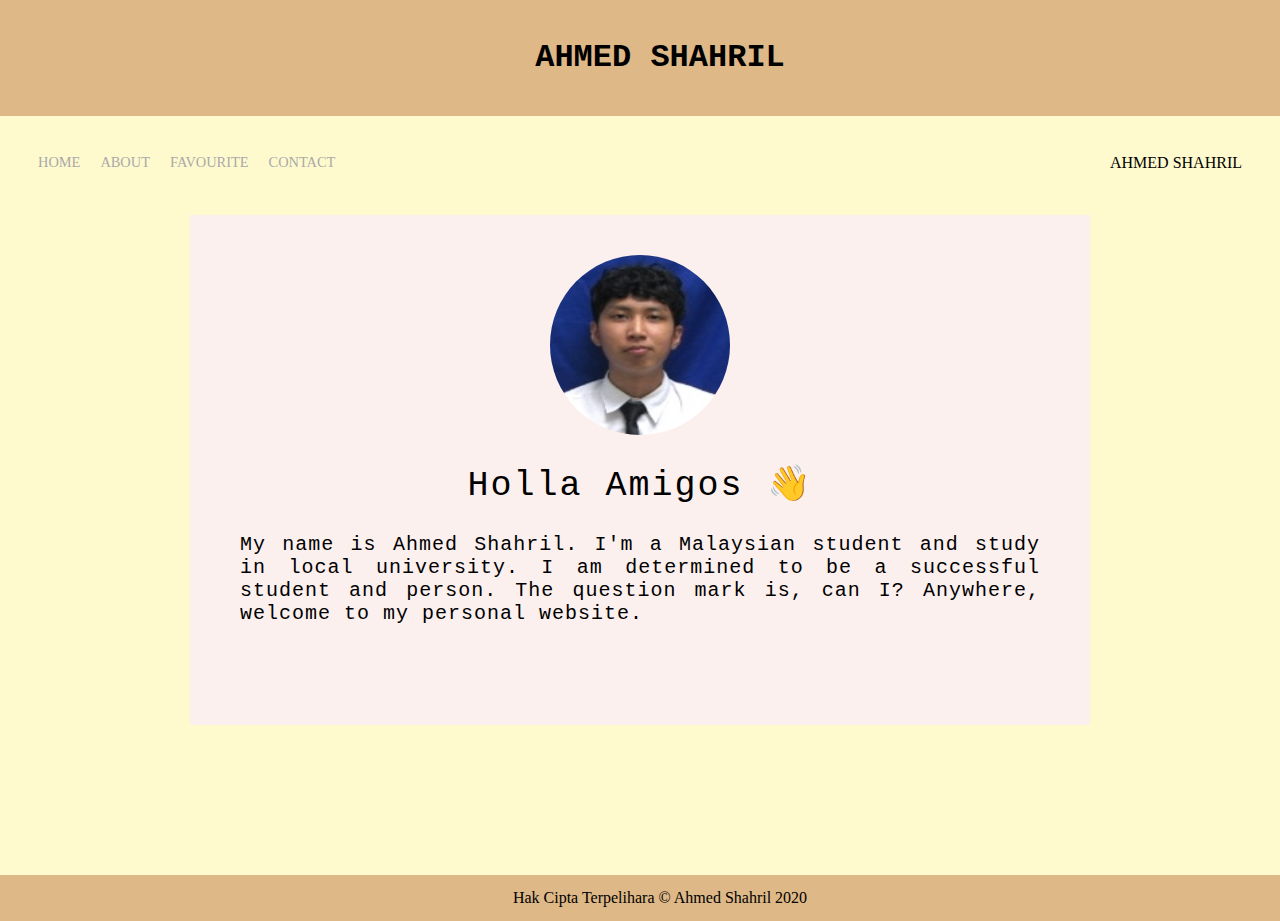
<file: index.html>
<!DOCTYPE html>
<html>
<head>
	<title>HOME</title>
	<meta name="viewport" content="width=device-width, initial-scale=1">
	<link rel="stylesheet" type="text/css" href="style.css">
	<link rel="icon" href="abc.JPG" type="image/JPG">
	
</head>




<style>
	body {
		background-color: lemonchiffon;

	}
</style>



<body>
	<div class="TT">
	<h1>AHMED SHAHRIL</h1>

</div>

	<div class="container">
		<div class="nav-wrapper">
			<div class="left-side">
				<div class="nav-link-wrapper">
					<a href="index.html">HOME</a>
				</div>

				<div class="nav-link-wrapper">
					<a href="link2.html">ABOUT</a>
				</div>

				<div class="nav-link-wrapper">
						<a href="link4.html">FAVOURITE</a>
					</div>

				<div class="nav-link-wrapper">
						<a href="link3.html">CONTACT</a>
					</div>
				</div>
			

			<div class="right-side">
			</div>
				<div class="brand">
				</div>
					<div>AHMED SHAHRIL</div>
				</div>
			
	



	<div class="box">
		<img src="formal.PNG" class="box-img">
		<h1>Holla Amigos 👋</h1>
		<h4>My name is Ahmed Shahril. I'm a Malaysian student and study in local university. I am determined to be a successful student and person. The question mark is, can I? Anywhere, welcome to my personal website.  </h4>
		
		
		

	</div>
	
<footer class="copyright"
	 style="text-align: center;">Hak Cipta Terpelihara &copy; Ahmed Shahril 2020
	</footer>
</body>

</html>
</file>
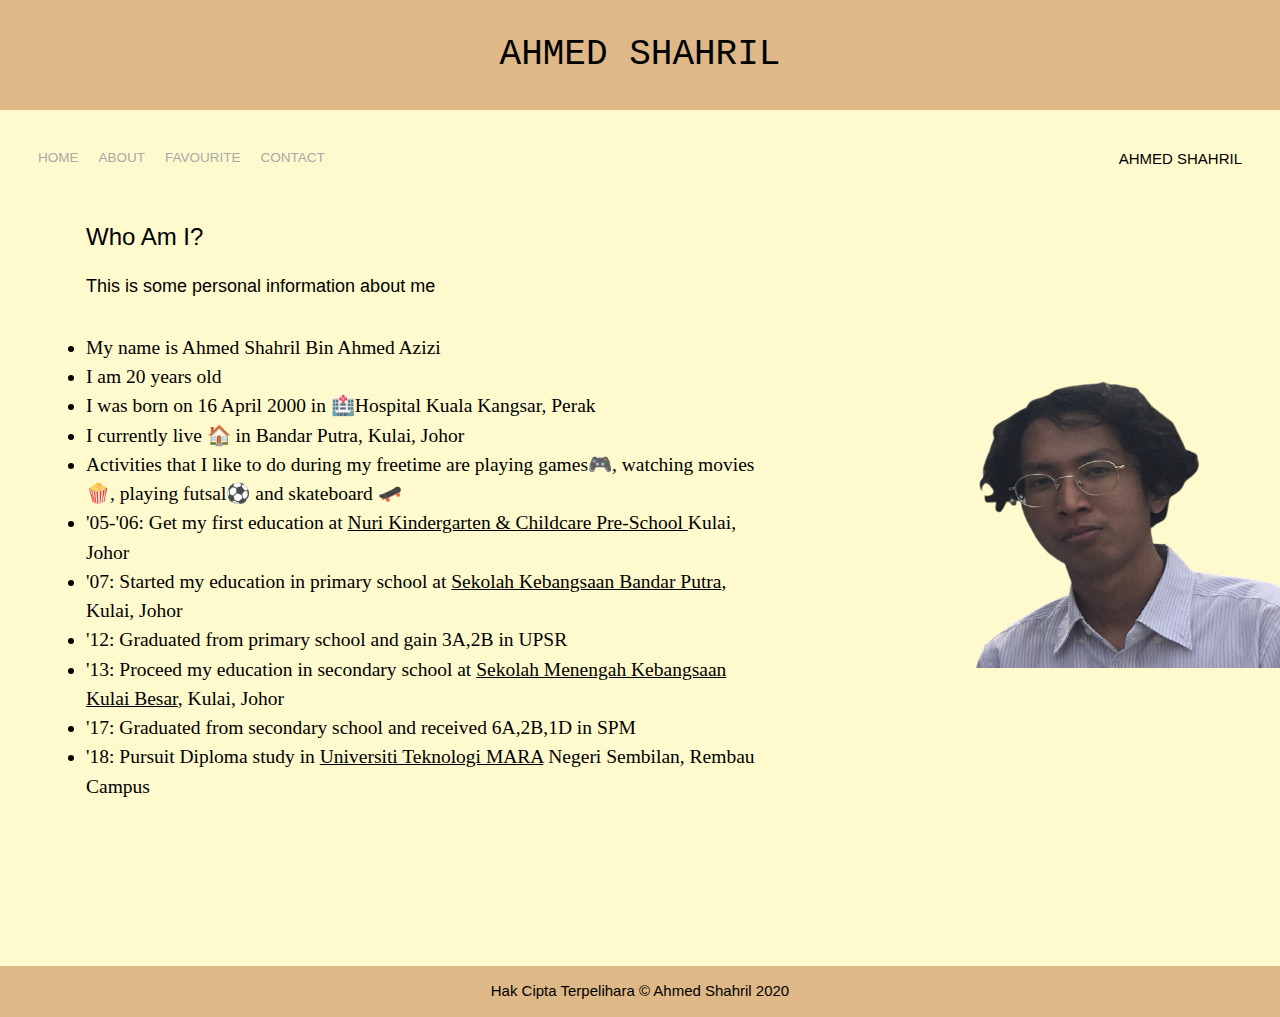
<file: link2.html>
<!DOCTYPE html>
<html>
<head>
	<title>ABOUT</title>
	<meta name="viewport" content="width=device-width, initial-scale=1">
	<link rel="stylesheet" type="text/css" href="style.css">
	<meta name="viewport" content="width=device-width, initial-scale=1">
	<link rel="stylesheet" href="https://www.w3schools.com/w3css/4/w3.css">
	<link rel="icon" href="abc.JPG" type="image/JPG">
	
</head>
<style>
	body {
		background-color: lemonchiffon;

	}
</style>

<body>
	<div class="TT">
	<h1 style="font-family: courier new">AHMED SHAHRIL</h1>

	</div>

	<div class="container">
		<div class="nav-wrapper">
			<div class="left-side"corn>
				<div class="nav-link-wrapper">
					<a href="index.html">HOME</a>
				</div>

				<div class="nav-link-wrapper">
					<a href="link2.html">ABOUT</a>
				</div>

				<div class="nav-link-wrapper">
						<a href="link4.html"> FAVOURITE</a>
					</div>

				<div class="nav-link-wrapper">
						<a href="link3.html">CONTACT</a>
					</div>
				</div>
			

			<div class="right-side">
			</div>
				<div class="brand">
				</div>
					<div>AHMED SHAHRIL</div>
				</div>
			
	

<div class="w3-container" style="margin-left: 70px;">
	<h3>Who Am I?</h3>
	<p class="w3-large">This is some personal information about me</p>
</div>


<div class="w3-row" style="margin-left: 70px">
	<div class="w3-col w3-container m7 13 w3-transparent">
		<div class="w3-col m1 w3-center w3-transparent">
		
	</div>
		<p>
			<ul style="font-size: 130%; font-family: helvatica">
			<li>My name is Ahmed Shahril Bin Ahmed Azizi</li>
			<li>I am 20 years old</li>
			<li>I was born on 16 April 2000 in 🏥Hospital Kuala Kangsar, Perak </li>
			<li>I currently live 🏠 in Bandar Putra, Kulai, Johor</li>
			<li> Activities that I like to do during my freetime are playing games🎮, watching movies🍿, playing futsal⚽ and skateboard 🛹</li>
			<li>'05-'06: Get my first education at <a href="https://www.nuri.com.my/">Nuri Kindergarten & Childcare Pre-School </a>Kulai, Johor</li>
			<li>'07: Started my education in primary school at <a href="http://www.skbandarputra.edu.my/v2/">Sekolah Kebangsaan Bandar Putra</a>, Kulai, Johor</li>
			<li>'12: Graduated from primary school and gain 3A,2B in UPSR </li>
			<li>'13: Proceed my education in secondary school at <a href="https://smkkulaibesar.edupage.org/">Sekolah Menengah Kebangsaan Kulai Besar</a>, Kulai, Johor </li>
			<li>'17: Graduated from secondary school and received 6A,2B,1D in SPM</li>
			<li>'18: Pursuit Diploma study in <a href="https://uitm.edu.my/index.php/en/">Universiti Teknologi MARA</a> Negeri Sembilan, Rembau Campus</li>
		</ul>
		</p>
  </div>
  <div class="w3-col w3-container m5 13">  
    <img src="kelantan.png" style="width: 350px; height: 350px; margin-left: 150px;">
    
  </div>
</div>

<footer class="copyright"
	 style="text-align: center;">Hak Cipta Terpelihara &copy; Ahmed Shahril 2020
	</footer>
</body>
</div>
</file>
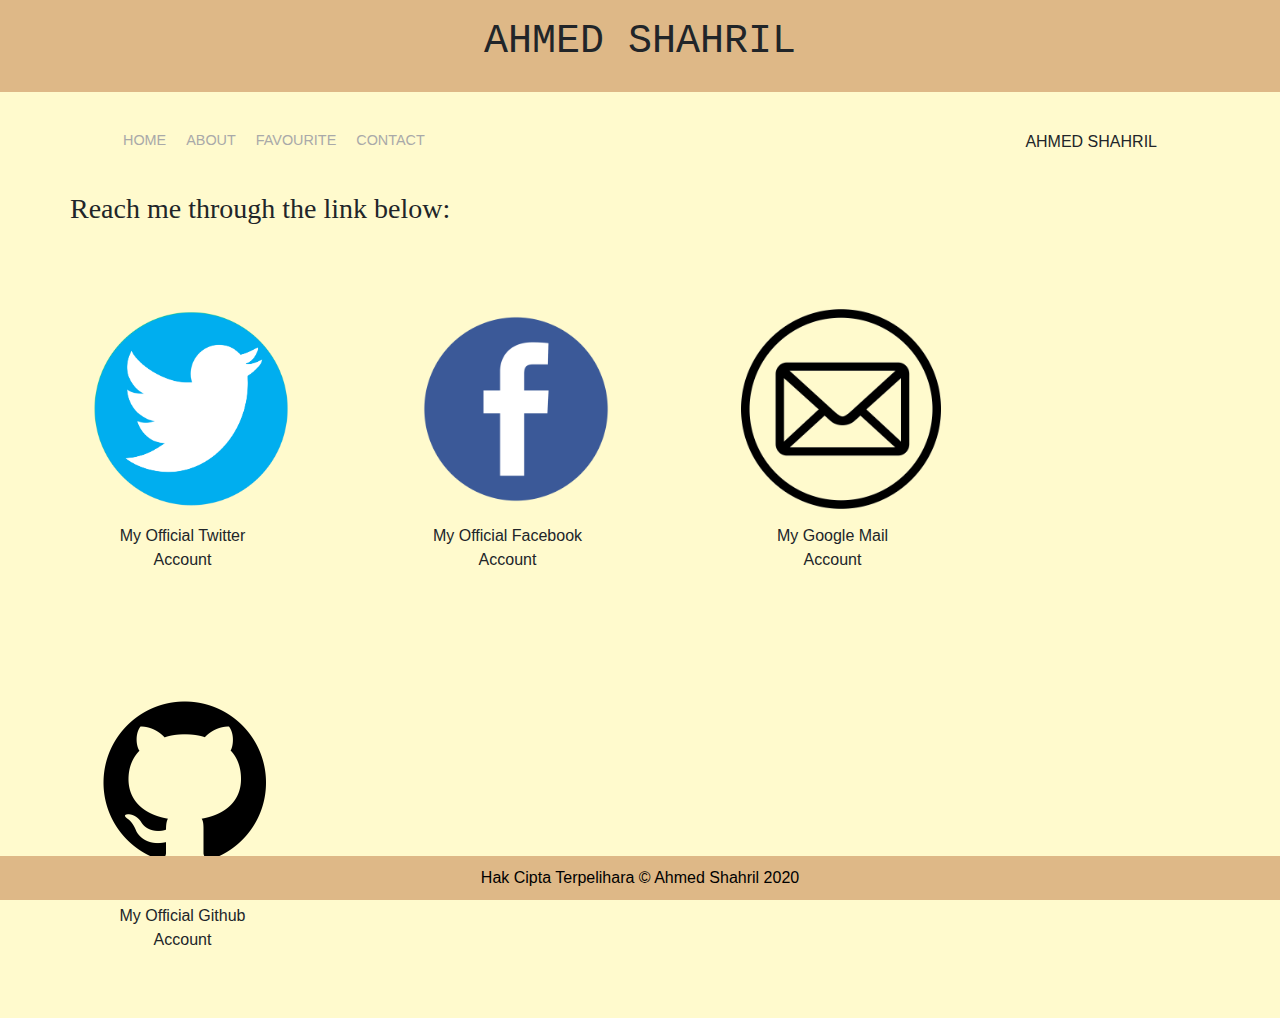
<file: link3.html>
<!DOCTYPE html>
<html>
<head>
	<title>CONTACT</title>
	<meta name="viewport" content="width=device-width, initial-scale=1">
	<link rel="stylesheet" type="text/css" href="bootstrap.css">
	<link rel="icon" href="abc.JPG" type="image/JPG">
</head>

<style>
	body {
		background-color: lemonchiffon;

	}
</style>
<body>
	<div class="TT">
	<h1>AHMED SHAHRIL</h1>
	</div>

	<div class="container">
		<div class="nav-wrapper">
			<div class="left-side">
				<div class="nav-link-wrapper">
					<a href="index.html">HOME</a>
				</div>

				<div class="nav-link-wrapper">
					<a href="link2.html">ABOUT</a>
				</div>

				<div class="nav-link-wrapper">
						<a href="link4.html">FAVOURITE</a>
					</div>

				<div class="nav-link-wrapper">
						<a href="link3.html">CONTACT</a>
					</div>
				</div>
			

			<div class="right-side">
			</div>
				<div class="brand">
				</div>
					<div>AHMED SHAHRIL</div>
				</div>
	</div>

 <h3 style="margin-left: 70px; font-family: helvatica"> Reach me through the link below: </h3>
<br>

<style>
div.contact {
  margin: 50px;
  margin-left: 90px;
  border: 1px solid transparent;
  float: left;
  width: 185px;
}

div.contact:hover {
  border: 1px solid transparent;
}

div.contact img {
  width: 100%;
  height: auto;
}

div.desc {
  padding: 15px;
  text-align: center;
}
</style>
</head>
<body>

<div class="contact">
  <a target="_blank" href="https://twitter.com/batmanisnotme">
    <img src="twitter.png" style="width: 200px"> </a>
  <div class="desc">My Official Twitter Account</div>
</div>

<div class="contact">
  <a target="_blank" href="https://www.facebook.com/ahmed.shahril/">
    <img src="facebook33.png" style="width: 200px">
  </a>
  <div class="desc">My Official Facebook Account</div>
</div>

<div class="contact">
  <a target="_blank" href="mailtoahmedshahrilahmedazizi@gmail.com">
    <img src="email33.png" style="width: 200px" ">
  </a>
  <div class="desc">My Google Mail Account</div>
</div>

<div class="contact">
  <a target="_blank" href="https://github.com/ahmedshahril">
    <img src="github16.png" style="width: 200px">
  </a>
  <div class="desc">My Official Github Account</div>
</div>
</body>

<div>
<footer class="copyright"
	 style="text-align: center;">Hak Cipta Terpelihara &copy; Ahmed Shahril 2020
	</footer>
</div>

</html>
</file>
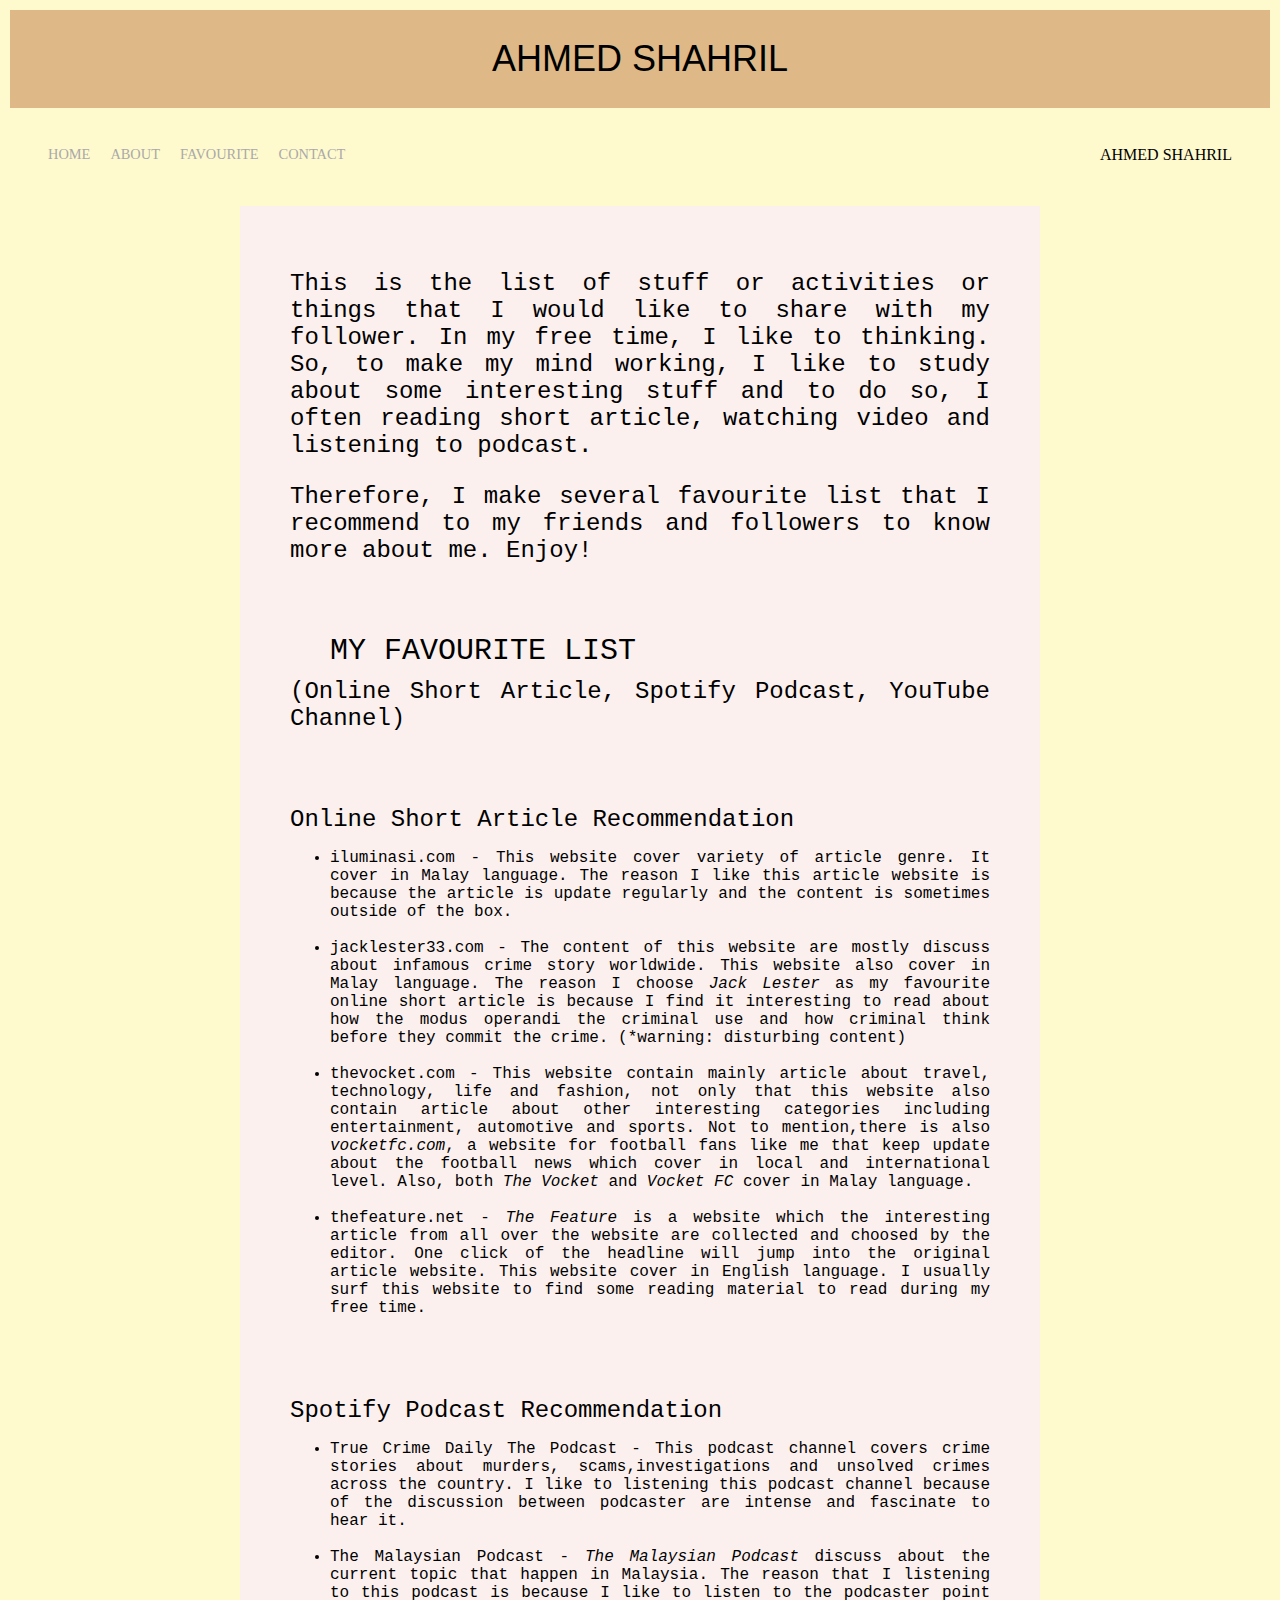
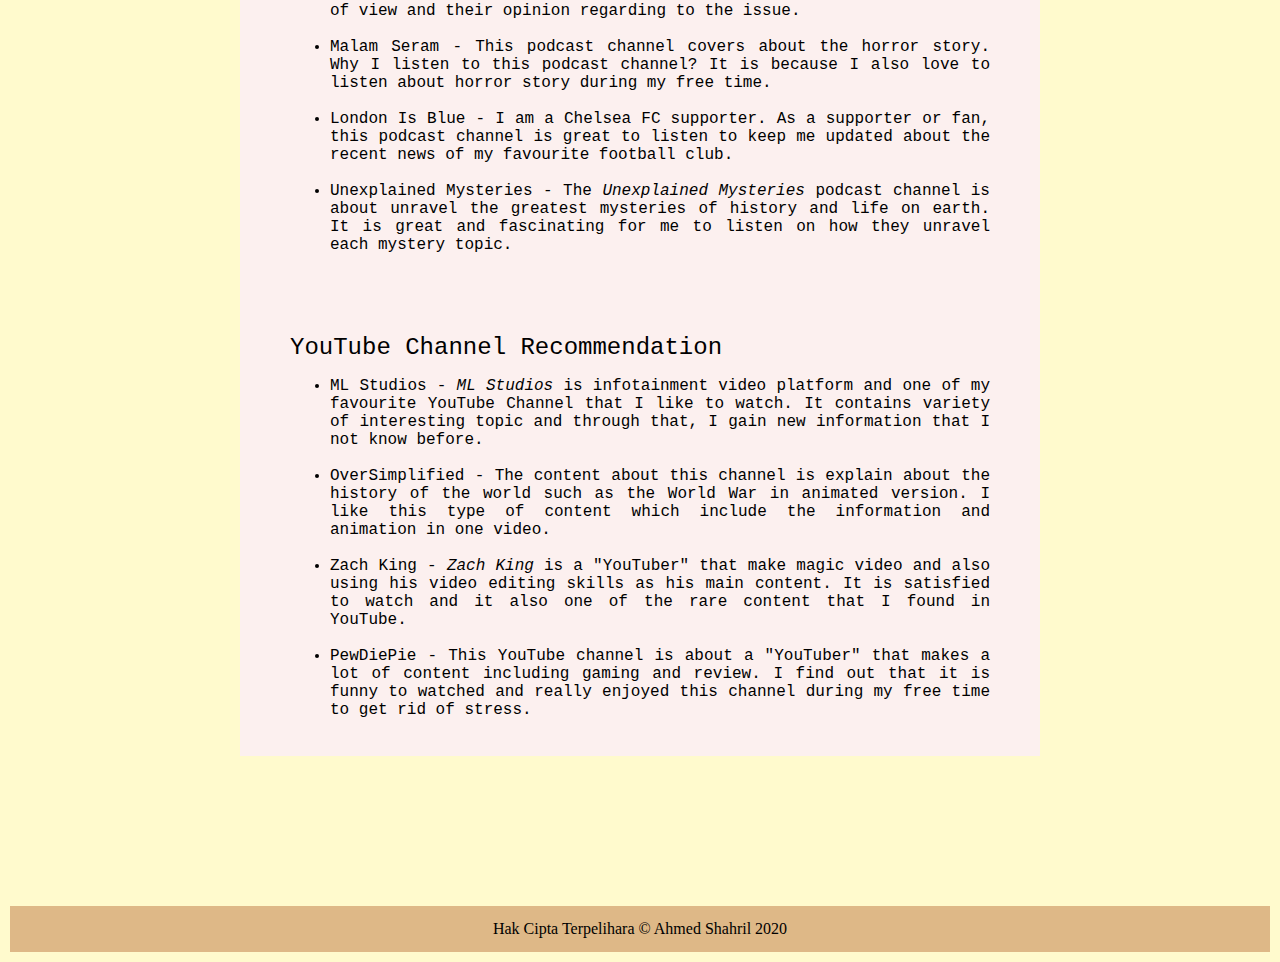
<file: link4.html>
<!DOCTYPE html>
<html>
<head>
	<title>FAVOURITE</title>
	<meta name="viewport" content="width=device-width, initial-scale=1">
	<link rel="stylesheet" type="text/css" href="w3.css">
	<link rel="icon" href="abc.JPG" type="image/JPG">
</head>

<style>
	body {
		background-color: lemonchiffon;
		margin: 10px;
	}
</style>
<body>
<body>
	<div class="TT">
	<h1>AHMED SHAHRIL</h1>
	</div>

	<div class="container">
		<div class="nav-wrapper">
			<div class="left-side">
				<div class="nav-link-wrapper">
					<a href="index.html">HOME</a>
				</div>

				<div class="nav-link-wrapper">
					<a href="link2.html">ABOUT</a>
				</div>

				<div class="nav-link-wrapper">
						<a href="link4.html">FAVOURITE</a>
					</div>

				<div class="nav-link-wrapper">
						<a href="link3.html">CONTACT</a>
					</div>
				</div>
			

			<div class="right-side">
			</div>
				<div class="brand">
				</div>
					<div>AHMED SHAHRIL</div>
				</div>
	</div>


	<div class="writing-box">
		<p style="font-size: 150% ">This is the list of stuff or activities or things that I would like to share with my follower. In my free time, I like to thinking. So, to make my mind working, I like to study about some interesting stuff and to do so, I often reading short article, watching video and listening to podcast.</p>
		<p style="font-size: 150%">Therefore, I make several favourite list that I recommend to my friends and followers to know more about me. Enjoy!</p>
		<br>
		<br>
		<h2 class="ggwp" style="margin-left: 40px">MY FAVOURITE LIST</h2>
		<h3 class="ggwp">(Online Short Article, Spotify Podcast, YouTube Channel) </h3>
		<br>
		<br>
		<br>

		<h3 class="ggwp">Online Short Article Recommendation</h3>

	<p>
		<ul>
			<li class="ggwp"><a href="https://iluminasi.com/" style="text-decoration: none;">iluminasi.com</a> - This website cover variety of article genre. It cover in Malay language. The reason I like this article website is because the article is update regularly and the content is sometimes outside of the box. </li>
			<br>

			<li class="ggwp"><a href="https://www.jacklester33.com/" style="text-decoration: none;">jacklester33.com</a> - The content of this website are mostly discuss about infamous crime story worldwide. This website also cover in Malay language. The reason I choose <a href="https://www.jacklester33.com/" style="text-decoration: none;"><i>Jack Lester</i></a> as my favourite online short article is because I find it interesting to read about how the modus operandi the criminal use and how criminal think before they commit the crime. (*warning: disturbing content)</li>
			<br>

			<li class="ggwp"><a href="https://www.thevocket.com/" style="text-decoration: none;">thevocket.com</a> - This website contain mainly article about travel, technology, life and fashion, not only that this website also contain article about other interesting categories including entertainment, automotive and sports. Not to mention,there is also <a href="https://www.vocketfc.com/" style="text-decoration: none;"><i> vocketfc.com</i></a>, a website for football fans like me that keep update about the football news which cover in local and international level. Also, both <a href="https://www.thevocket.com/" style="text-decoration: none;"><i>The Vocket</i></a> and <a href="https://www.vocketfc.com/" style="text-decoration: none;"><i>Vocket FC</i></a> cover in Malay language. </li>
			<br>

			<li class="ggwp"><a href="https://thefeature.net/" style="text-decoration: none;">thefeature.net</a> - <i>The Feature</i>  is a website which the interesting article from all over the website are collected and choosed by the editor. One click of the headline will jump into the original article website. This website cover in English language. I usually surf this website to find some reading material to read during my free time.</li>
		</ul>
	</p>
	<br>
	<br>
	<br>

	<h3 class="ggwp">Spotify Podcast Recommendation</h3>

	<p>
		<ul>
			<li class="ggwp"><a href="https://open.spotify.com/show/5MCQgSSVQEPB6ME2jSy9u2?si=A83xrE8VS1ysvJN0SRS2mg" style="text-decoration: none;">True Crime Daily The Podcast</a> - This podcast channel covers crime stories about murders, scams,investigations and unsolved crimes across the country. I like to listening this podcast channel because of the discussion between podcaster are intense and fascinate to hear it.</li>
			<br>

			<li class="ggwp"><a href="https://open.spotify.com/show/0GFU2MpeZ3VSpCq9loJOIJ?si=w6mHivhdTS2R06LF-Wn6Yg" style="text-decoration: none;">The Malaysian Podcast</a> - <a href="https://open.spotify.com/show/0GFU2MpeZ3VSpCq9loJOIJ?si=w6mHivhdTS2R06LF-Wn6Yg" style="text-decoration: none;"><i>The Malaysian Podcast</i> discuss about the current topic that happen in Malaysia. The reason that I listening to this podcast is because I like to listen to the podcaster point of view and their opinion regarding to the issue. </li>
			<br>

			<li class="ggwp"><a href="https://open.spotify.com/show/6WhkHn3RPavyui7gUY9XY9?si=q5kfGdVIRQi-e2Sqf5cwQw" style="text-decoration: none;">Malam Seram</a> - This podcast channel covers about the horror story. Why I listen to this podcast channel? It is because I also love to listen about horror story during my free time.</li>
			<br>

			<li class="ggwp"><a href=">https://open.spotify.com/show/5I0NZIy6hdFWj6oRtpL8qI?si=YFOtXdIJTeSy_24RSlX4uA" style="text-decoration: none;">London Is Blue</a> - I am a Chelsea FC supporter. As a supporter or fan, this podcast channel is great to listen to keep me updated about the recent news of my favourite football club. </li>
			<br>

			<li class="ggwp"><a href="https://open.spotify.com/show/1Xe0dRpQCrwi59H2CJWtYf?si=vTXLuCGeSHmsFBzycl0hIQ" style="text-decoration: none;">Unexplained Mysteries</a> - The <a href="https://open.spotify.com/show/1Xe0dRpQCrwi59H2CJWtYf?si=vTXLuCGeSHmsFBzycl0hIQ" style="text-decoration: none;"><i> Unexplained Mysteries</i> podcast channel is about unravel the greatest mysteries of history and life on earth. It is great and fascinating for me to listen on how they unravel each mystery topic.</li>
		</ul> 
	</p>
	<br>
	<br>
	<br>

	<h3 class="ggwp">YouTube Channel Recommendation</h3>

	<p>
		<ul>
			<li class="ggwp"><a href="https://www.youtube.com/channel/UCSkOqbajcG6-jguycOHzhDg" style="text-decoration: none;">ML Studios</a> - <a href="https://www.youtube.com/channel/UCSkOqbajcG6-jguycOHzhDg" style="text-decoration: none;"><i> ML Studios</i></a> is infotainment video platform and one of my favourite YouTube Channel that I like to watch. It contains variety of interesting topic and through that, I gain new information that I not know before. </li>
			<br>

			<li class="ggwp"><a href="https://www.youtube.com/user/Webzwithaz?pbjreload=102" style="text-decoration: none;">OverSimplified</a> - The content about this channel is explain about the history of the world such as the World War in animated version. I like this type of content which include the information and animation in one video.</li>
			<br>

			<li class="ggwp"><a href="https://www.youtube.com/c/ZachKingVine/featured" style="text-decoration: none;">Zach King</a> - <a href="https://www.youtube.com/c/ZachKingVine/featured" style="text-decoration: none;"><i>Zach King</i></a> is a "YouTuber" that make magic video and also using his video editing skills as his main content. It is satisfied to watch and it also one of the rare content that I found in YouTube. </li>
			<br>

			<li class="ggwp"><a href="https://www.youtube.com/user/PewDiePie" style="text-decoration: none;">PewDiePie</a> - This YouTube channel is about a "YouTuber" that makes a lot of content including gaming and review. I find out that it is funny to watched and really enjoyed this channel during my free time to get rid of stress.</li>
		</ul>
	</p>

		</div>
	</div>


	
	<footer class="copyright"
	 style="text-align: center;">Hak Cipta Terpelihara &copy; Ahmed Shahril 2020
	</footer>
</div>	
</body>
</html>
</file>
<file: style.css>
body {
	margin: 0px;
}

.TT {
	text-align: center;
	background-color: burlywood;
	font-family: courier, courier new, helvetica;
	padding: 18px 20px;
	width: 100%;
	top: 0;
	right: 0;
	width: 100%;
	display: block;
	min-width: 1000px;
}

.container {
	display: grid;
	grid-template-columns: 1fr; 
}


.nav-wrapper {
	display: flex;
	justify-content: space-between; 
	padding: 38px;
}

.left-side {
	display: flex;
}

.nav-wrapper > .left-side > div {
	margin-right: 20px;
	font-size: 0.9em;
	text-transform: uppercase;
}

.nav-link-wrapper {
	height: 22px;
	border-bottom: 1px solid transparent;
	transition: border-bottom 0.5s;
}

.nav-link-wrapper a {
	color: darkgray;
	text-decoration: none;
	transition: color 0.5s;
}

.nav-link-wrapper:hover {
	border-bottom: 1px solid black;
}

.nav-link-wrapper a:hover {
	color: black;
}


body {
	margin: 0;
	padding: 0;
	background-color: lemonchiffon;
	background-size: cover;
}

.box {
	width: 500px;
	background-color: #fcf0ef;
	padding: 40px 50px;
	text-align: center;
	margin: auto;
	margin-top: 100px;
	color: black;
	font-family: courier new;
	height: 100%;
	margin: auto; 
	width: 800px; 
	height: 430px;
}

.box-img {
	border-radius: 50%;
	width: 180px;
	height: 180px;
}

.box h1 {
	font-size: 35px;
	letter-spacing: 2px;
	font-weight: 100;
}

.box h4 {
	font-size: 20px;
	letter-spacing: 1px;
	font-weight: 100;
}

.box h4 {
	text-align: justify;
}

ul {
	margin: 0;
	padding: 0;
}

.copyright {
	bottom: 0;
	margin-top: 150px;
	right: 0;
	width: 100%;
	background-color: burlywood;
	color: black;
	display: block;
	padding: 14px 20px;
}
</file>
